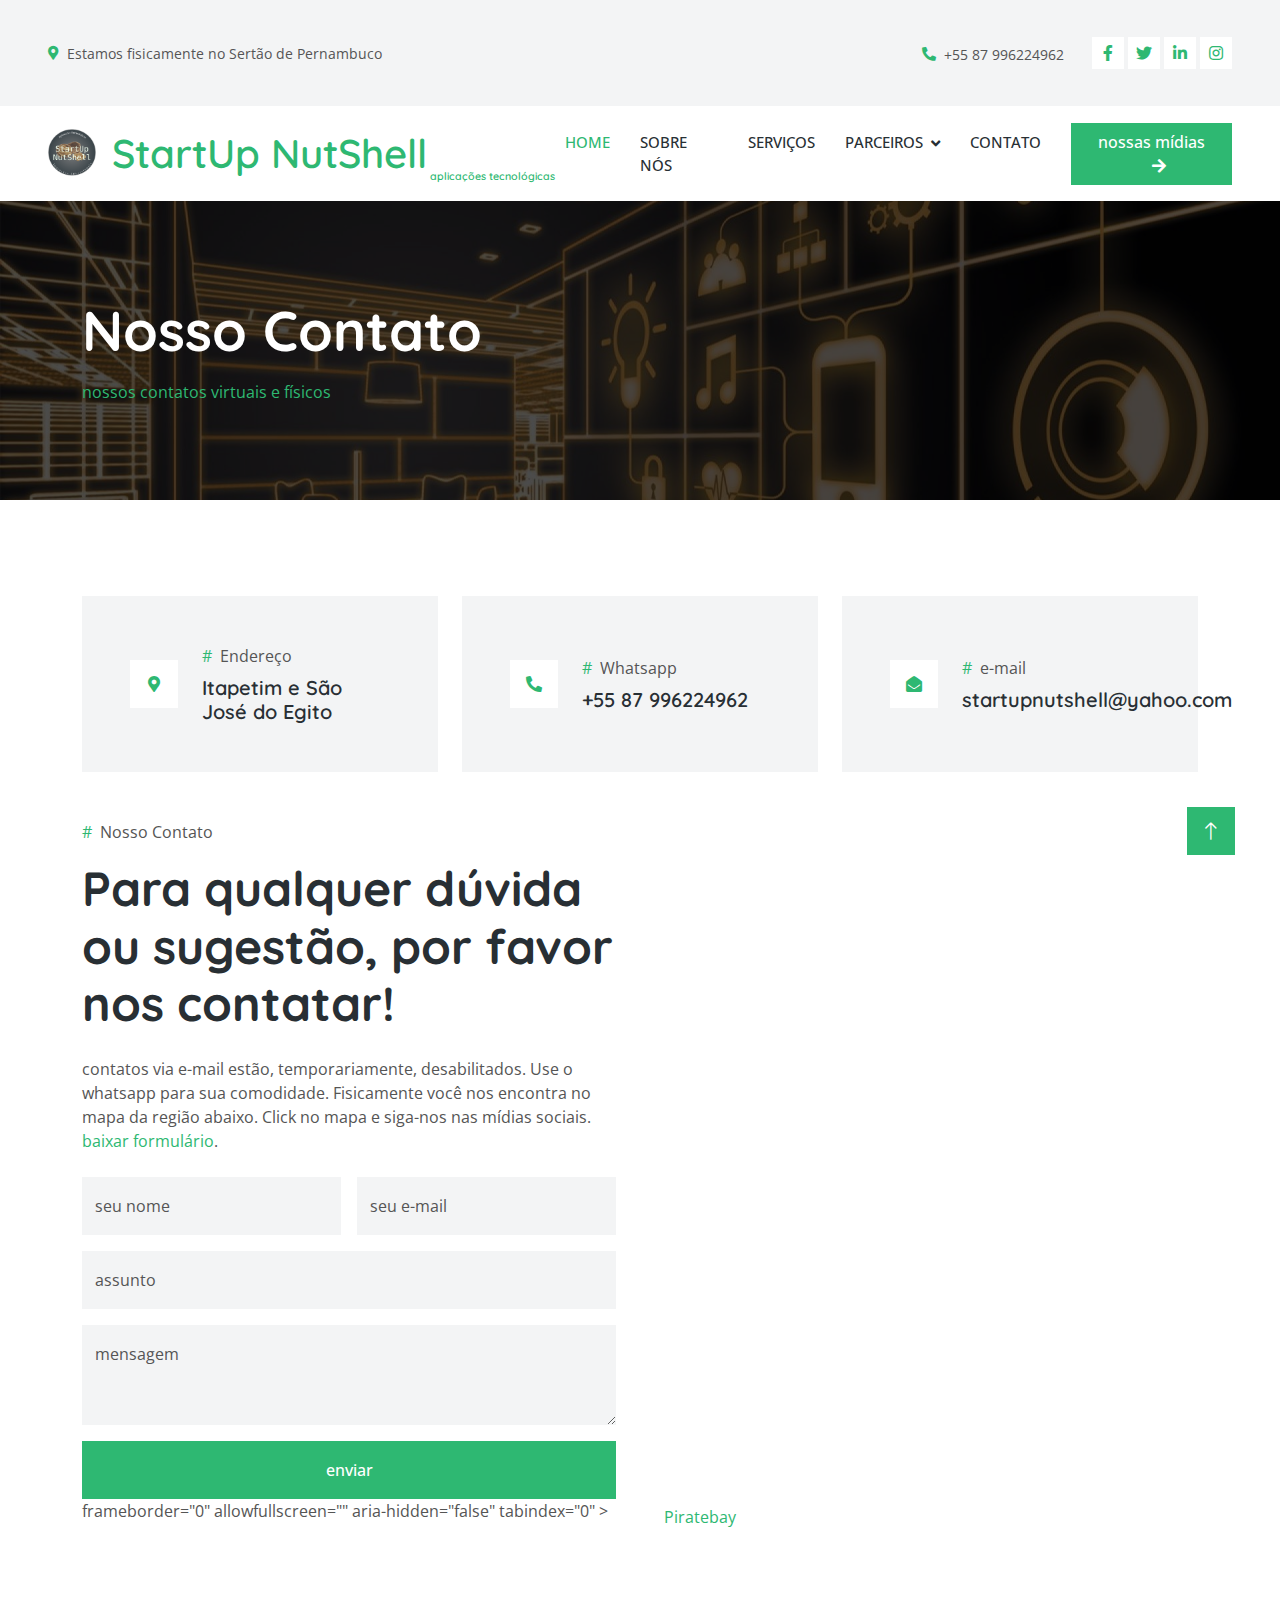
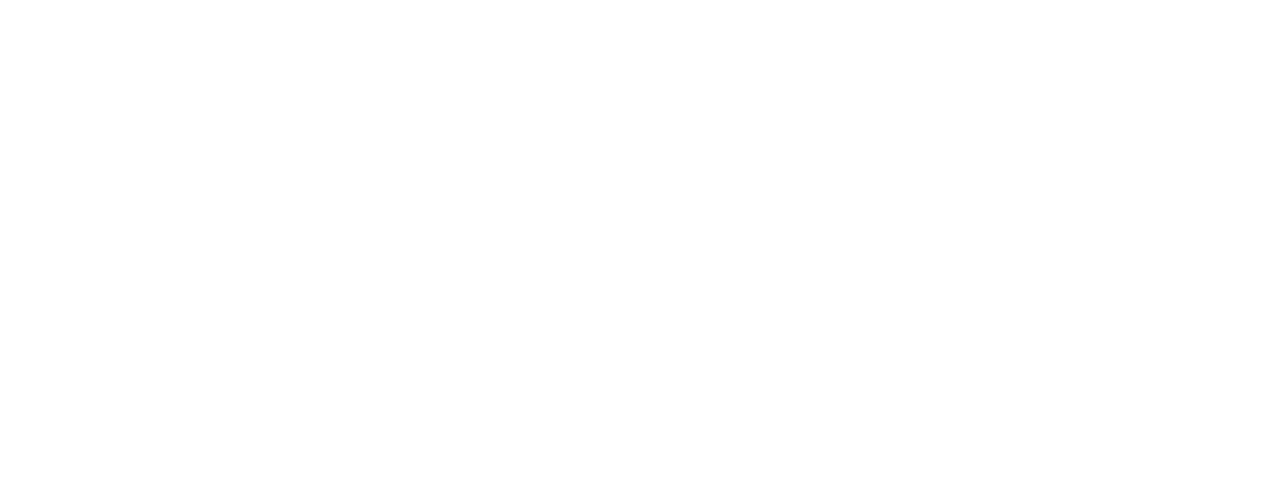
<file: contact.html>
<!DOCTYPE html>
<html lang="en">
  <head>
    <meta charset="utf-8" />
    <title>StartUp NutShell</title>
    <meta content="width=device-width, initial-scale=1.0" name="viewport" />
    <meta content="" name="keywords" />
    <meta content="" name="description" />

    <!-- Favicon -->
    <link href="img/favicon.ico" rel="icon" />

    <!-- Google Web Fonts -->
    <link rel="preconnect" href="https://fonts.googleapis.com" />
    <link rel="preconnect" href="https://fonts.gstatic.com" crossorigin />
    <link
      href="https://fonts.googleapis.com/css2?family=Open+Sans:wght@400;500&family=Quicksand:wght@600;700&display=swap"
      rel="stylesheet"
    />

    <!-- Icon Font Stylesheet -->
    <link
      href="https://cdnjs.cloudflare.com/ajax/libs/font-awesome/5.10.0/css/all.min.css"
      rel="stylesheet"
    />
    <link
      href="https://cdn.jsdelivr.net/npm/bootstrap-icons@1.4.1/font/bootstrap-icons.css"
      rel="stylesheet"
    />

    <!-- Libraries Stylesheet -->
    <link href="lib/animate/animate.min.css" rel="stylesheet" />
    <link href="lib/lightbox/css/lightbox.min.css" rel="stylesheet" />
    <link href="lib/owlcarousel/assets/owl.carousel.min.css" rel="stylesheet" />

    <!-- Customized Bootstrap Stylesheet -->
    <link href="css/bootstrap.min.css" rel="stylesheet" />

    <!-- Template Stylesheet -->
    <link href="css/style.css" rel="stylesheet" />
  </head>
   <style>
      blink {
        color: #1c87c9;
        font-size: 20px;
        font-weight: bold;
        font-family: sans-serif;
      }
    </style>
<style>
sub {
  vertical-align: sub;
  font-size: 8pt;
}
</style>

  <body>
    <!-- Spinner Start -->
    <div
      id="spinner"
      class="show bg-white position-fixed translate-middle w-100 vh-100 top-50 start-50 d-flex align-items-center justify-content-center"
    >
      <div
        class="spinner-border text-primary"
        style="width: 3rem; height: 3rem"
        role="status"
      >
        <span class="sr-only">Loading...</span>
      </div>
    </div>
    <!-- Spinner End -->

    <!-- Topbar Start -->
    <div class="container-fluid bg-light p-0 wow fadeIn" data-wow-delay="0.1s">
      <div class="row gx-0 d-none d-lg-flex">
        <div class="col-lg-7 px-5 text-start">
          <div class="h-100 d-inline-flex align-items-center py-3 me-4">
            <small class="fa fa-map-marker-alt text-primary me-2"></small>
            <small>Estamos fisicamente no Sertão de Pernambuco
</small>
          </div>
          <div class="h-100 d-inline-flex align-items-center py-3">
            <small class="far fa-clock text-primary me-2"></small>
            <small>de segunda a sexta das 8h00min às 18h00min</small>
          </div>
        </div>
        <div class="col-lg-5 px-5 text-end">
          <div class="h-100 d-inline-flex align-items-center py-3 me-4">
            <small class="fa fa-phone-alt text-primary me-2"></small>
            <small>+55 87 996224962</small>
          </div>
          <div class="h-100 d-inline-flex align-items-center">
            <a class="btn btn-sm-square bg-white text-primary me-1" href=""
              ><i class="fab fa-facebook-f"></i
            ></a>
            <a class="btn btn-sm-square bg-white text-primary me-1" href=""
              ><i class="fab fa-twitter"></i
            ></a>
            <a class="btn btn-sm-square bg-white text-primary me-1" href=""
              ><i class="fab fa-linkedin-in"></i
            ></a>
            <a class="btn btn-sm-square bg-white text-primary me-0" href=""
              ><i class="fab fa-instagram"></i
            ></a>
          </div>
        </div>
      </div>
    </div>
    <!-- Topbar End -->

    <!-- Navbar Start -->
    <nav
      class="navbar navbar-expand-lg bg-white navbar-light sticky-top py-lg-0 px-4 px-lg-5 wow fadeIn"
      data-wow-delay="0.1s"
    >
      <a href="index.html" class="navbar-brand p-0">
        <img class="img-fluid me-3" src="img/icon/icon-10.png" alt="Icon" />
        <h1 class="m-0 text-primary">StartUp NutShell<sub> aplicações tecnológicas</sub></h1>   
      </a>
      <button
        type="button"
        class="navbar-toggler"
        data-bs-toggle="collapse"
        data-bs-target="#navbarCollapse"
      >
        <span class="navbar-toggler-icon"></span>
      </button>
      <div class="collapse navbar-collapse py-4 py-lg-0" id="navbarCollapse">
        <div class="navbar-nav ms-auto">
          <a href="index.html" class="nav-item nav-link active">Home</a>
          <a href="about.html" class="nav-item nav-link">Sobre Nós </a>
          <a href="service.html" class="nav-item nav-link">Serviços</a>
          <div class="nav-item dropdown">
            <a
              href="#"
              class="nav-link dropdown-toggle"
              data-bs-toggle="dropdown"
              >Parceiros</a
            >
            <div class="dropdown-menu rounded-0 rounded-bottom m-0">
              <a href="animal.html" class="dropdown-item">Automação Residencial</a>
              <a href="membership.html" class="dropdown-item">Arquitetura</a>
              <a href="visiting.html" class="dropdown-item">Iluminação</a>
              <a href="testimonial.html" class="dropdown-item">Marcenaria</a>
              <a href="404.html" class="dropdown-item">404 Page</a>
            </div>
          </div>
          <a href="contact.html" class="nav-item nav-link">Contato</a>
        </div>
        <a href="" class="btn btn-primary"
          >nossas mídias<i class="fa fa-arrow-right ms-3"></i
        ></a>
      </div>
    </nav>
    <!-- Navbar End -->

    <!-- Page Header Start -->
    <div
      class="container-fluid header-bg py-5 mb-5 wow fadeIn"
      data-wow-delay="0.1s"
    >
      <div class="container py-5">
        <h1 class="display-4 text-white mb-3 animated slideInDown">
          Nosso Contato
        </h1>
        <nav aria-label="breadcrumb animated slideInDown">
          <ol class="breadcrumb mb-0">
            </li>
            <li class="breadcrumb-item text-primary active" aria-current="page">
              nossos contatos virtuais e físicos
            </li>
          </ol>
        </nav>
      </div>
    </div>
    <!-- Page Header End -->

    <!-- Contact Start -->
    <div class="container-xxl py-5">
      <div class="container">
        <div class="row g-4 mb-5">
          <div class="col-lg-4 wow fadeInUp" data-wow-delay="0.1s">
            <div class="h-100 bg-light d-flex align-items-center p-5">
              <div class="btn-lg-square bg-white flex-shrink-0">
                <i class="fa fa-map-marker-alt text-primary"></i>
              </div>
              <div class="ms-4">
                <p class="mb-2">
                  <span class="text-primary me-2">#</span>Endereço
                </p>
                <h5 class="mb-0">Itapetim e São José do Egito</h5>
              </div>
            </div>
          </div>
          <div class="col-lg-4 wow fadeInUp" data-wow-delay="0.3s">
            <div class="h-100 bg-light d-flex align-items-center p-5">
              <div class="btn-lg-square bg-white flex-shrink-0">
                <i class="fa fa-phone-alt text-primary"></i>
              </div>
              <div class="ms-4">
                <p class="mb-2">
                  <span class="text-primary me-2">#</span>Whatsapp
                </p>
                <h5 class="mb-0">+55 87 996224962</h5>
              </div>
            </div>
          </div>
          <div class="col-lg-4 wow fadeInUp" data-wow-delay="0.5s">
            <div class="h-100 bg-light d-flex align-items-center p-5">
              <div class="btn-lg-square bg-white flex-shrink-0">
                <i class="fa fa-envelope-open text-primary"></i>
              </div>
              <div class="ms-4">
                <p class="mb-2">
                  <span class="text-primary me-2">#</span>e-mail
                </p>
                <h5 class="mb-0">startupnutshell@yahoo.com</h5>
              </div>
            </div>
          </div>
        </div>
        <div class="row g-5">
          <div class="col-lg-6 wow fadeInUp" data-wow-delay="0.1s">
            <p><span class="text-primary me-2">#</span>Nosso Contato</p>
            <h1 class="display-5 mb-4">Para qualquer dúvida ou sugestão, por favor nos contatar!</h1>
            <p class="mb-4">
             contatos via e-mail estão, temporariamente, desabilitados. Use o whatsapp para sua comodidade. 
                         Fisicamente você nos encontra no mapa da região abaixo. Click no mapa e siga-nos nas mídias sociais.
              <a href="https://htmlcodex.com/contact-form">baixar formulário</a>.
            </p>
            <form>
              <div class="row g-3">
                <div class="col-md-6">
                  <div class="form-floating">
                    <input
                      type="text"
                      class="form-control bg-light border-0"
                      id="name"
                      placeholder="Your Name"
                    />
                    <label for="name">seu nome</label>
                  </div>
                </div>
                <div class="col-md-6">
                  <div class="form-floating">
                    <input
                      type="email"
                      class="form-control bg-light border-0"
                      id="email"
                      placeholder="seu e-mail"
                    />
                    <label for="email">seu e-mail</label>
                  </div>
                </div>
                <div class="col-12">
                  <div class="form-floating">
                    <input
                      type="text"
                      class="form-control bg-light border-0"
                      id="subject"
                      placeholder="assunto"
                    />
                    <label for="subject">assunto</label>
                  </div>
                </div>
                <div class="col-12">
                  <div class="form-floating">
                    <textarea
                      class="form-control bg-light border-0"
                      placeholder="Leave a message here"
                      id="message"
                      style="height: 100px"
                    ></textarea>
                    <label for="message">mensagem</label>
                  </div>
                </div>
                <div class="col-12">
                  <button class="btn btn-primary w-100 py-3" type="submit">
                   enviar
                  </button>
                </div>
              </div>
            </form>
          </div>
          <div class="col-lg-6 wow fadeInUp" data-wow-delay="0.5s">
            <div class="h-100" style="min-height: 400px">
              <iframe
                class="rounded w-100 h-100"
                src="<center>
        <h1 style="color:lawngreen;">
            Geeks For Geeks
        </h1>
          
        <div>
            <!-- Google Map Copied Code -->
            <div class="mapouter"><div class="gmap_canvas"><iframe class="gmap_iframe" frameborder="0" scrolling="no" marginheight="0" marginwidth="0" src="https://maps.google.com/maps?width=600&amp;height=400&amp;hl=en&amp;q=University of Oxford&amp;t=&amp;z=14&amp;ie=UTF8&amp;iwloc=B&amp;output=embed"></iframe><a href="https://piratebay-proxys.com/">Piratebay</a></div><style>.mapouter{position:relative;text-align:right;width:600px;height:400px;}.gmap_canvas {overflow:hidden;background:none!important;width:600px;height:400px;}.gmap_iframe {width:600px!important;height:400px!important;}</style></div>
        </div>
    </center>                frameborder="0"
                allowfullscreen=""
                aria-hidden="false"
                tabindex="0"
              ></iframe>
            </div>
          </div>
        </div>
      </div>
    </div>
    <!-- Contact End -->

     <!-- Footer Start -->
    <div
      class="container-fluid footer bg-dark text-light footer mt-5 pt-5 wow fadeIn"
      data-wow-delay="0.1s"
    >
      <div class="container py-5">
        <div class="row g-5">
          <div class="col-lg-3 col-md-6">
            <h5 class="text-light mb-4">Andereço</h5>
            <p class="mb-2">
              <i class="fa fa-map-marker-alt me-3"></i> Recife, Itapetim e São José do Egito
            </p>
            <p class="mb-2">
              <i class="fa fa-phone-alt me-3"></i>+55 81 99792 9940
            </p>
            <p class="mb-2">
              <i class="fa fa-envelope me-3"></i>startup.nutshell@yahoo.com.br
            </p>
            <div class="d-flex pt-2">
              <a class="btn btn-outline-light btn-social" href=""
                ><i class="fab fa-twitter"></i
              ></a>
              <a class="btn btn-outline-light btn-social" href=""
                ><i class="fab fa-facebook-f"></i
              ></a>
              <a class="btn btn-outline-light btn-social" href=""
                ><i class="fab fa-youtube"></i
              ></a>
              <a class="btn btn-outline-light btn-social" href=""
                ><i class="fab fa-linkedin-in"></i
              ></a>
            </div>
          </div>
          <div class="col-lg-3 col-md-6">
            <h5 class="text-light mb-4">Parcerias:</h5>
            <a class="btn btn-link" href="">StartUp NutShell</a>
            <a class="btn btn-link" href="">Arquitetura Mais</a>
            <a class="btn btn-link" href="">Innove Iluminações</a>
            <a class="btn btn-link" href="">Marcenaria</a>
            <a class="btn btn-link" href="">Suporte técnico</a>
          </div>
          <div class="col-lg-3 col-md-6">
            <h5 class="text-light mb-4">Links:</h5>
            <a class="btn btn-link" href="">Sobre Nós</a>
            <a class="btn btn-link" href="">Contatos</a>
            <a class="btn btn-link" href="">Parceiros</a>
            <a class="btn btn-link" href="">Serviços</a>
            <a class="btn btn-link" href="">Localização</a>
          </div>
          <div class="col-lg-3 col-md-6">
            <h5 class="text-light mb-4">Lives</h5>
            <p>Acompanhe as novidades dos nossos produtos e serviços pelas nossas mídias sociais e diariamente.</p>
            <div class="position-relative mx-auto" style="max-width: 400px">
            </div>
          </div>
        </div>
      </div>
      <div class="container">
        <div class="copyright">
          <div class="row">
            <div class="col-md-6 text-center text-md-start mb-3 mb-md-0">
              &copy; <a class="border-bottom" href="#">#startup.nutshell</a>
            </div>
            <div class="col-md-6 text-center text-md-end">
              <!--/*** This template is free as long as you keep the footer author’s credit link/attribution link/backlink. If you'd like to use the template without the footer author’s credit link/attribution link/backlink, you can purchase the Credit Removal License from "https://htmlcodex.com/credit-removal". Thank you for your support. ***/-->
              Designed By
              <a class="border-bottom" href="https://htmlcodex.com"
                >HTML Codex</a
              >
              <br />Distributed By:
              <a href="https://themewagon.com" target="_blank">ThemeWagon</a>
            </div>
          </div>
        </div>
      </div>
    </div>
    <!-- Footer End -->

    <!-- Back to Top -->
    <a href="#" class="btn btn-lg btn-primary btn-lg-square back-to-top"
      ><i class="bi bi-arrow-up"></i
    ></a>

    <!-- JavaScript Libraries -->
    <script src="https://code.jquery.com/jquery-3.4.1.min.js"></script>
    <script src="https://cdn.jsdelivr.net/npm/bootstrap@5.0.0/dist/js/bootstrap.bundle.min.js"></script>
    <script src="lib/wow/wow.min.js"></script>
    <script src="lib/easing/easing.min.js"></script>
    <script src="lib/waypoints/waypoints.min.js"></script>
    <script src="lib/counterup/counterup.min.js"></script>
    <script src="lib/owlcarousel/owl.carousel.min.js"></script>
    <script src="lib/lightbox/js/lightbox.min.js"></script>

    <!-- Template Javascript -->
    <script src="js/main.js"></script>
  </body>
</html>
</file>
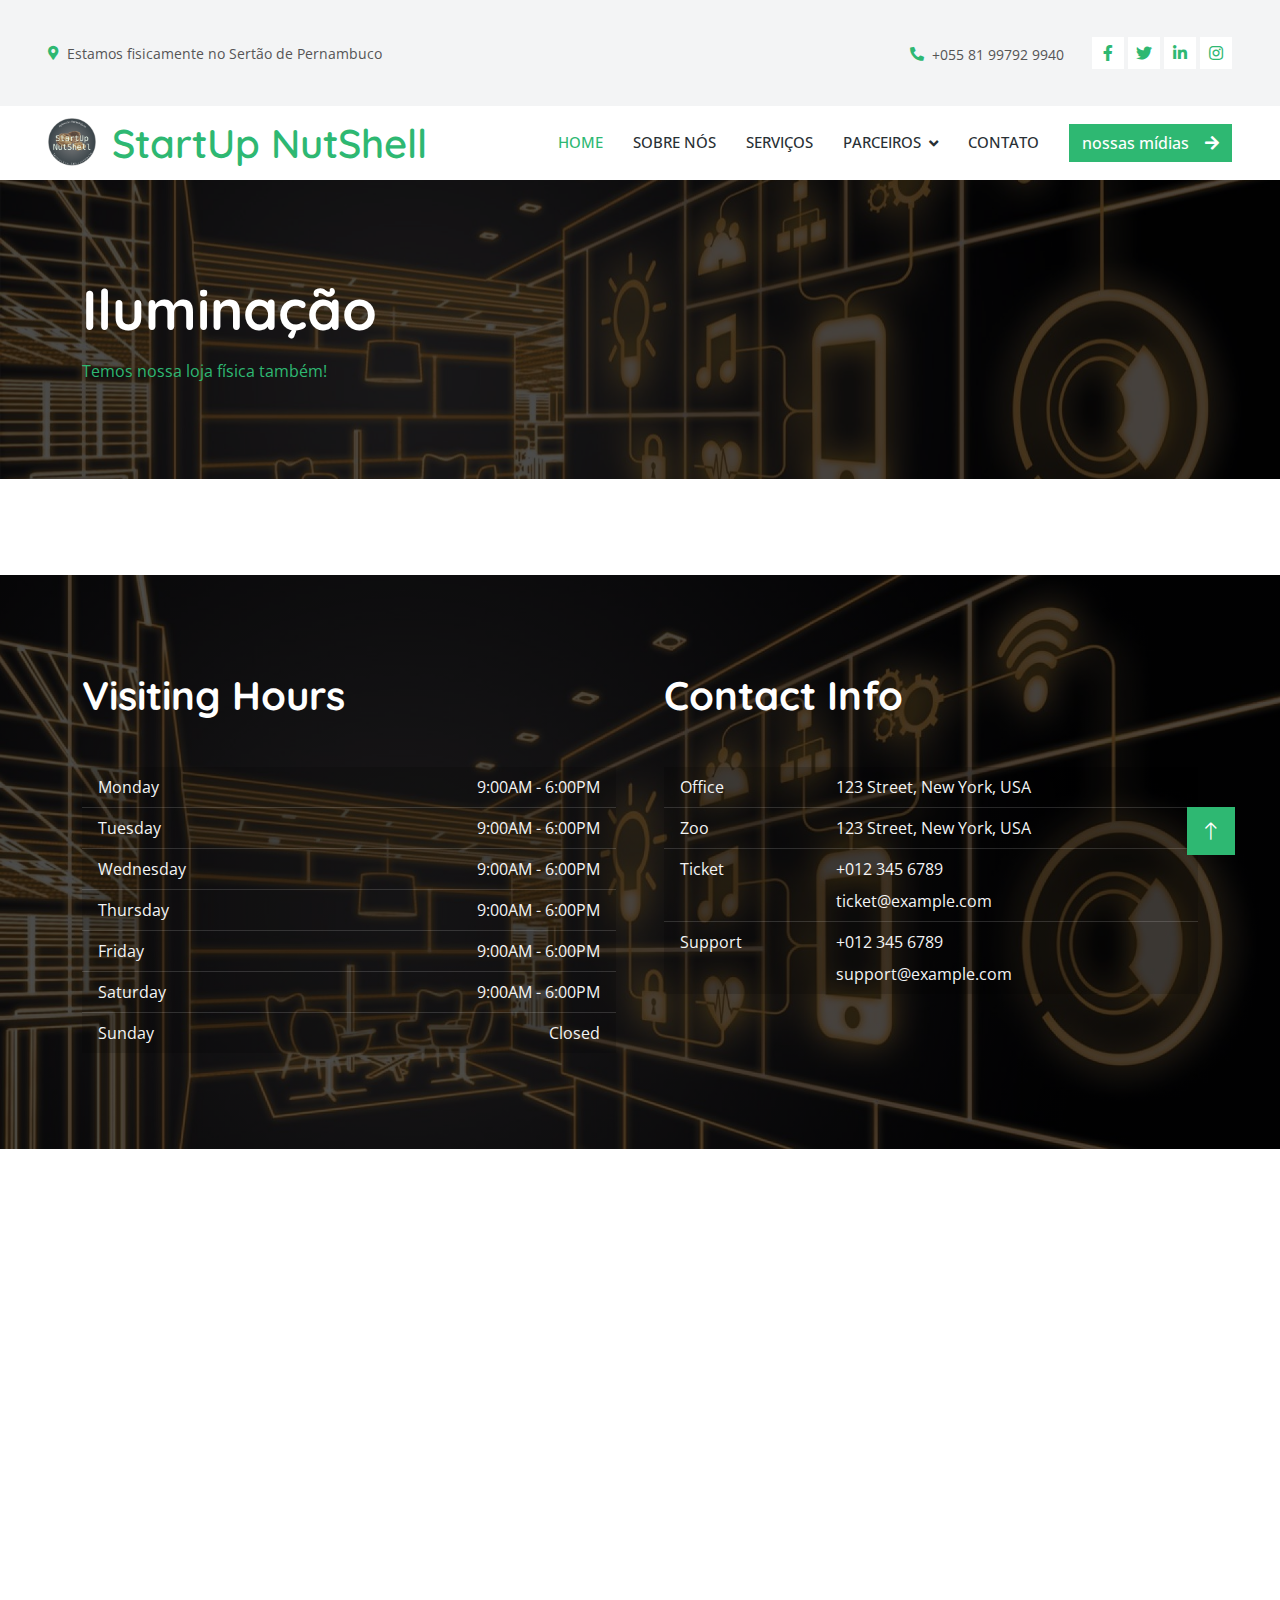
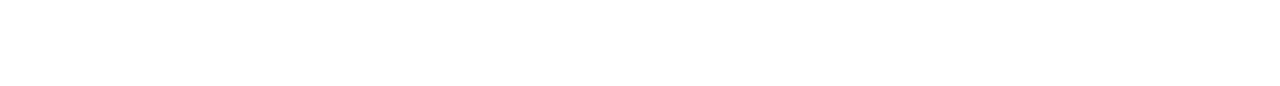
<file: visiting.html>
<!DOCTYPE html>
<html lang="en">
  <head>
    <meta charset="utf-8" />
    <title>StartUp NutShell</title>
    <meta content="width=device-width, initial-scale=1.0" name="viewport" />
    <meta content="" name="keywords" />
    <meta content="" name="description" />

    <!-- Favicon -->
    <link href="img/favicon.ico" rel="icon" />

    <!-- Google Web Fonts -->
    <link rel="preconnect" href="https://fonts.googleapis.com" />
    <link rel="preconnect" href="https://fonts.gstatic.com" crossorigin />
    <link
      href="https://fonts.googleapis.com/css2?family=Open+Sans:wght@400;500&family=Quicksand:wght@600;700&display=swap"
      rel="stylesheet"
    />

    <!-- Icon Font Stylesheet -->
    <link
      href="https://cdnjs.cloudflare.com/ajax/libs/font-awesome/5.10.0/css/all.min.css"
      rel="stylesheet"
    />
    <link
      href="https://cdn.jsdelivr.net/npm/bootstrap-icons@1.4.1/font/bootstrap-icons.css"
      rel="stylesheet"
    />

    <!-- Libraries Stylesheet -->
    <link href="lib/animate/animate.min.css" rel="stylesheet" />
    <link href="lib/lightbox/css/lightbox.min.css" rel="stylesheet" />
    <link href="lib/owlcarousel/assets/owl.carousel.min.css" rel="stylesheet" />

    <!-- Customized Bootstrap Stylesheet -->
    <link href="css/bootstrap.min.css" rel="stylesheet" />

    <!-- Template Stylesheet -->
    <link href="css/style.css" rel="stylesheet" />
  </head>

  <body>
    <!-- Spinner Start -->
    <div
      id="spinner"
      class="show bg-white position-fixed translate-middle w-100 vh-100 top-50 start-50 d-flex align-items-center justify-content-center"
    >
      <div
        class="spinner-border text-primary"
        style="width: 3rem; height: 3rem"
        role="status"
      >
        <span class="sr-only">Loading...</span>
      </div>
    </div>
    <!-- Spinner End -->

    <!-- Topbar Start -->
    <div class="container-fluid bg-light p-0 wow fadeIn" data-wow-delay="0.1s">
      <div class="row gx-0 d-none d-lg-flex">
        <div class="col-lg-7 px-5 text-start">
          <div class="h-100 d-inline-flex align-items-center py-3 me-4">
            <small class="fa fa-map-marker-alt text-primary me-2"></small>
            <small>Estamos fisicamente no Sertão de Pernambuco</small>
          </div>
          <div class="h-100 d-inline-flex align-items-center py-3">
            <small class="far fa-clock text-primary me-2"></small>
            <small>de segunda à sexta das 8h00min às 18h00min</small>
          </div>
        </div>
        <div class="col-lg-5 px-5 text-end">
          <div class="h-100 d-inline-flex align-items-center py-3 me-4">
            <small class="fa fa-phone-alt text-primary me-2"></small>
            <small>+055 81 99792 9940</small>
          </div>
          <div class="h-100 d-inline-flex align-items-center">
            <a class="btn btn-sm-square bg-white text-primary me-1" href=""
              ><i class="fab fa-facebook-f"></i
            ></a>
            <a class="btn btn-sm-square bg-white text-primary me-1" href=""
              ><i class="fab fa-twitter"></i
            ></a>
            <a class="btn btn-sm-square bg-white text-primary me-1" href=""
              ><i class="fab fa-linkedin-in"></i
            ></a>
            <a class="btn btn-sm-square bg-white text-primary me-0" href=""
              ><i class="fab fa-instagram"></i
            ></a>
          </div>
        </div>
      </div>
    </div>
    <!-- Topbar End -->

    <!-- Navbar Start -->
    <nav
      class="navbar navbar-expand-lg bg-white navbar-light sticky-top py-lg-0 px-4 px-lg-5 wow fadeIn"
      data-wow-delay="0.1s"
    >
      <a href="index.html" class="navbar-brand p-0">
        <img class="img-fluid me-3" src="img/icon/icon-10.png" alt="Icon" />
        <h1 class="m-0 text-primary">StartUp NutShell</h1>
      </a>
      <button
        type="button"
        class="navbar-toggler"
        data-bs-toggle="collapse"
        data-bs-target="#navbarCollapse"
      >
        <span class="navbar-toggler-icon"></span>
      </button>
      <div class="collapse navbar-collapse py-4 py-lg-0" id="navbarCollapse">
        <div class="navbar-nav ms-auto">
          <a href="index.html" class="nav-item nav-link active">Home</a>
          <a href="about.html" class="nav-item nav-link">Sobre Nós </a>
          <a href="service.html" class="nav-item nav-link">Serviços</a>
          <div class="nav-item dropdown">
            <a
              href="#"
              class="nav-link dropdown-toggle"
              data-bs-toggle="dropdown"
              >Parceiros</a
            >
            <div class="dropdown-menu rounded-0 rounded-bottom m-0">
              <a href="animal.html" class="dropdown-item">Automação Residencial</a>
              <a href="membership.html" class="dropdown-item">Arquitetura</a>
              <a href="visiting.html" class="dropdown-item">Iluminação</a>
              <a href="testimonial.html" class="dropdown-item">Marcenaria</a>
              <a href="404.html" class="dropdown-item">404 Page</a>
            </div>
          </div>
          <a href="contact.html" class="nav-item nav-link">Contato</a>
        </div>
        <a href="" class="btn btn-primary"
          >nossas mídias<i class="fa fa-arrow-right ms-3"></i
        ></a>
      </div>
    </nav>
    <!-- Navbar End -->

    <!-- Page Header Start -->
    <div
      class="container-fluid header-bg py-5 mb-5 wow fadeIn"
      data-wow-delay="0.1s"
    >
      <div class="container py-5">
        <h1 class="display-4 text-white mb-3 animated slideInDown">
         Iluminação
        </h1>
        <nav aria-label="breadcrumb animated slideInDown">
          <ol class="breadcrumb mb-0">
            <li class="breadcrumb-item text-primary active" aria-current="page">
             Temos nossa loja física também!
            </li>
          </ol>
        </nav>
      </div>
    </div>
    <!-- Page Header End -->

    <!-- Visiting Hours Start -->
    <div
      class="container-xxl bg-primary visiting-hours py-5 wow fadeInUp"
      data-wow-delay="0.1s"
      style="margin: 6rem 0"
    >
      <div class="container py-5">
        <div class="row g-5">
          <div class="col-md-6 wow fadeIn" data-wow-delay="0.3s">
            <h1 class="display-6 text-white mb-5">Visiting Hours</h1>
            <ul class="list-group list-group-flush">
              <li class="list-group-item">
                <span>Monday</span>
                <span>9:00AM - 6:00PM</span>
              </li>
              <li class="list-group-item">
                <span>Tuesday</span>
                <span>9:00AM - 6:00PM</span>
              </li>
              <li class="list-group-item">
                <span>Wednesday</span>
                <span>9:00AM - 6:00PM</span>
              </li>
              <li class="list-group-item">
                <span>Thursday</span>
                <span>9:00AM - 6:00PM</span>
              </li>
              <li class="list-group-item">
                <span>Friday</span>
                <span>9:00AM - 6:00PM</span>
              </li>
              <li class="list-group-item">
                <span>Saturday</span>
                <span>9:00AM - 6:00PM</span>
              </li>
              <li class="list-group-item">
                <span>Sunday</span>
                <span>Closed</span>
              </li>
            </ul>
          </div>
          <div class="col-md-6 text-light wow fadeIn" data-wow-delay="0.5s">
            <h1 class="display-6 text-white mb-5">Contact Info</h1>
            <table class="table">
              <tbody>
                <tr>
                  <td>Office</td>
                  <td>123 Street, New York, USA</td>
                </tr>
                <tr>
                  <td>Zoo</td>
                  <td>123 Street, New York, USA</td>
                </tr>
                <tr>
                  <td>Ticket</td>
                  <td>
                    <p class="mb-2">+012 345 6789</p>
                    <p class="mb-0">ticket@example.com</p>
                  </td>
                </tr>
                <tr>
                  <td>Support</td>
                  <td>
                    <p class="mb-2">+012 345 6789</p>
                    <p class="mb-0">support@example.com</p>
                  </td>
                </tr>
              </tbody>
            </table>
          </div>
        </div>
      </div>
    </div>
    <!-- Visiting Hours End -->

    <!-- Footer Start -->
    <div
      class="container-fluid footer bg-dark text-light footer mt-5 pt-5 wow fadeIn"
      data-wow-delay="0.1s"
    >
      <div class="container py-5">
        <div class="row g-5">
          <div class="col-lg-3 col-md-6">
            <h5 class="text-light mb-4">Address</h5>
            <p class="mb-2">
              <i class="fa fa-map-marker-alt me-3"></i>123 Street, New York, USA
            </p>
            <p class="mb-2">
              <i class="fa fa-phone-alt me-3"></i>+012 345 67890
            </p>
            <p class="mb-2">
              <i class="fa fa-envelope me-3"></i>info@example.com
            </p>
            <div class="d-flex pt-2">
              <a class="btn btn-outline-light btn-social" href=""
                ><i class="fab fa-twitter"></i
              ></a>
              <a class="btn btn-outline-light btn-social" href=""
                ><i class="fab fa-facebook-f"></i
              ></a>
              <a class="btn btn-outline-light btn-social" href=""
                ><i class="fab fa-youtube"></i
              ></a>
              <a class="btn btn-outline-light btn-social" href=""
                ><i class="fab fa-linkedin-in"></i
              ></a>
            </div>
          </div>
          <div class="col-lg-3 col-md-6">
            <h5 class="text-light mb-4">Quick Links</h5>
            <a class="btn btn-link" href="">About Us</a>
            <a class="btn btn-link" href="">Contact Us</a>
            <a class="btn btn-link" href="">Our Services</a>
            <a class="btn btn-link" href="">Terms & Condition</a>
            <a class="btn btn-link" href="">Support</a>
          </div>
          <div class="col-lg-3 col-md-6">
            <h5 class="text-light mb-4">Popular Links</h5>
            <a class="btn btn-link" href="">About Us</a>
            <a class="btn btn-link" href="">Contact Us</a>
            <a class="btn btn-link" href="">Our Services</a>
            <a class="btn btn-link" href="">Terms & Condition</a>
            <a class="btn btn-link" href="">Support</a>
          </div>
          <div class="col-lg-3 col-md-6">
            <h5 class="text-light mb-4">Newsletter</h5>
            <p>Dolor amet sit justo amet elitr clita ipsum elitr est.</p>
            <div class="position-relative mx-auto" style="max-width: 400px">
              <input
                class="form-control border-0 w-100 py-3 ps-4 pe-5"
                type="text"
                placeholder="Your email"
              />
              <button
                type="button"
                class="btn btn-primary py-2 position-absolute top-0 end-0 mt-2 me-2"
              >
                SignUp
              </button>
            </div>
          </div>
        </div>
      </div>
      <div class="container">
        <div class="copyright">
          <div class="row">
            <div class="col-md-6 text-center text-md-start mb-3 mb-md-0">
              &copy; <a class="border-bottom" href="#">Your Site Name</a>, All
              Right Reserved.
            </div>
            <div class="col-md-6 text-center text-md-end">
              <!--/*** This template is free as long as you keep the footer author’s credit link/attribution link/backlink. If you'd like to use the template without the footer author’s credit link/attribution link/backlink, you can purchase the Credit Removal License from "https://htmlcodex.com/credit-removal". Thank you for your support. ***/-->
              Designed By
              <a class="border-bottom" href="https://htmlcodex.com"
                >HTML Codex</a
              >
              <br />Distributed By:
              <a href="https://themewagon.com" target="_blank">ThemeWagon</a>
            </div>
          </div>
        </div>
      </div>
    </div>
    <!-- Footer End -->

    <!-- Back to Top -->
    <a href="#" class="btn btn-lg btn-primary btn-lg-square back-to-top"
      ><i class="bi bi-arrow-up"></i
    ></a>

    <!-- JavaScript Libraries -->
    <script src="https://code.jquery.com/jquery-3.4.1.min.js"></script>
    <script src="https://cdn.jsdelivr.net/npm/bootstrap@5.0.0/dist/js/bootstrap.bundle.min.js"></script>
    <script src="lib/wow/wow.min.js"></script>
    <script src="lib/easing/easing.min.js"></script>
    <script src="lib/waypoints/waypoints.min.js"></script>
    <script src="lib/counterup/counterup.min.js"></script>
    <script src="lib/owlcarousel/owl.carousel.min.js"></script>
    <script src="lib/lightbox/js/lightbox.min.js"></script>

    <!-- Template Javascript -->
    <script src="js/main.js"></script>
  </body>
</html>
</file>
<file: css/style.css>
/********** Template CSS **********/
:root {
    --primary: #2EB872;
    --light: #F3F4F5;
    --dark: #282F34;
}

.back-to-top {
    position: fixed;
    display: none;
    right: 45px;
    bottom: 45px;
    z-index: 99;
}


/*** Spinner ***/
#spinner {
    opacity: 0;
    visibility: hidden;
    transition: opacity .5s ease-out, visibility 0s linear .5s;
    z-index: 99999;
}

#spinner.show {
    transition: opacity .5s ease-out, visibility 0s linear 0s;
    visibility: visible;
    opacity: 1;
}


/*** Button ***/
.btn {
    font-weight: 500;
    transition: .5s;
}

.btn.btn-primary,
.btn.btn-secondary {
    color: #FFFFFF;
}

.btn-square {
    width: 38px;
    height: 38px;
}

.btn-sm-square {
    width: 32px;
    height: 32px;
}

.btn-lg-square {
    width: 48px;
    height: 48px;
}

.btn-square,
.btn-sm-square,
.btn-lg-square {
    padding: 0;
    display: flex;
    align-items: center;
    justify-content: center;
    font-weight: normal;
}


/*** Navbar ***/
.navbar.sticky-top {
    top: -100px;
    transition: .5s;
}

.navbar .navbar-brand {
    display: flex;
    align-items: center;
}

.navbar .navbar-brand img {
    max-height: 50px;
}

.navbar .dropdown-toggle::after {
    border: none;
    content: "\f107";
    font-family: "Font Awesome 5 Free";
    font-weight: 900;
    vertical-align: middle;
    margin-left: 8px;
}

.navbar .navbar-nav .nav-link {
    margin-right: 30px;
    padding: 25px 0;
    color: #FFFFFF;
    font-size: 15px;
    font-weight: 500;
    text-transform: uppercase;
    outline: none;
}

.navbar .navbar-nav .nav-link:hover,
.navbar .navbar-nav .nav-link.active {
    color: var(--primary);
}

@media (max-width: 991.98px) {
    .navbar .navbar-nav .nav-link  {
        margin-right: 0;
        padding: 10px 0;
    }

    .navbar .navbar-nav {
        border-top: 1px solid #EEEEEE;
    }
}

.navbar .navbar-nav .nav-link {
    color: var(--dark);
    font-weight: 500;
}

@media (min-width: 992px) {
    .navbar .nav-item .dropdown-menu {
        display: block;
        border: none;
        margin-top: 0;
        top: 150%;
        opacity: 0;
        visibility: hidden;
        transition: .5s;
    }

    .navbar .nav-item:hover .dropdown-menu {
        top: 100%;
        visibility: visible;
        transition: .5s;
        opacity: 1;
    }
}


/*** Header ***/
.header-bg {
    background: linear-gradient(rgba(0, 0, 0, .7), rgba(0, 0, 0, .7)), url(../img/bg-1.jpg) center center no-repeat;
    background-size: cover;
}

.btn-play {
    position: relative;
    display: block;
    box-sizing: content-box;
    width: 16px;
    height: 26px;
    border-radius: 100%;
    border: none;
    outline: none !important;
    padding: 18px 20px 20px 28px;
    background: #FFFFFF;
}

.btn-play:before {
    content: "";
    position: absolute;
    z-index: 0;
    left: 50%;
    top: 50%;
    transform: translateX(-50%) translateY(-50%);
    display: block;
    width: 60px;
    height: 60px;
    background: #FFFFFF;
    border-radius: 100%;
    animation: pulse-border 1500ms ease-out infinite;
}

.btn-play:after {
    content: "";
    position: absolute;
    z-index: 1;
    left: 50%;
    top: 50%;
    transform: translateX(-50%) translateY(-50%);
    display: block;
    width: 60px;
    height: 60px;
    background: #FFFFFF;
    border-radius: 100%;
    transition: all 200ms;
}

.btn-play span {
    display: block;
    position: relative;
    z-index: 3;
    width: 0;
    height: 0;
    left: -1px;
    border-left: 16px solid var(--primary);
    border-top: 11px solid transparent;
    border-bottom: 11px solid transparent;
}

@keyframes pulse-border {
    0% {
        transform: translateX(-50%) translateY(-50%) translateZ(0) scale(1);
        opacity: 1;
    }

    100% {
        transform: translateX(-50%) translateY(-50%) translateZ(0) scale(2);
        opacity: 0;
    }
}

.modal-video .modal-dialog {
    position: relative;
    max-width: 800px;
    margin: 60px auto 0 auto;
}

.modal-video .modal-body {
    position: relative;
    padding: 0px;
}

.modal-video .close {
    position: absolute;
    width: 30px;
    height: 30px;
    right: 0px;
    top: -30px;
    z-index: 999;
    font-size: 30px;
    font-weight: normal;
    color: #FFFFFF;
    background: #000000;
    opacity: 1;
}

.header-carousel .owl-nav {
    position: absolute;
    width: 200px;
    height: 40px;
    bottom: 30px;
    left: 50%;
    transform: translateX(-50%);
    display: flex;
    justify-content: space-between;
}

.header-carousel .owl-nav .owl-prev,
.header-carousel .owl-nav .owl-next {
    width: 40px;
    height: 40px;
    display: flex;
    align-items: center;
    justify-content: center;
    color: #FFFFFF;
    background: transparent;
    border: 1px solid #FFFFFF;
    font-size: 22px;
    transition: .5s;
}

.header-carousel .owl-nav .owl-prev:hover,
.header-carousel .owl-nav .owl-next:hover {
    background: var(--primary);
    border-color: var(--primary);
}

.header-carousel .owl-dots {
    position: absolute;
    height: 45px;
    bottom: 30px;
    left: 50%;
    transform: translateX(-50%);
    display: flex;
    align-items: center;
    justify-content: center;
}

.header-carousel .owl-dot {
    position: relative;
    display: inline-block;
    margin: 0 5px;
    width: 15px;
    height: 15px;
    background: transparent;
    border: 1px solid #FFFFFF;
    transition: .5s;
}

.header-carousel .owl-dot::after {
    position: absolute;
    content: "";
    width: 5px;
    height: 5px;
    top: 4px;
    left: 4px;
    background: #FFFFFF;
    border-radius: 5px;
}

.header-carousel .owl-dot.active {
    background: var(--primary);
    border-color: var(--primary);
}

.breadcrumb-item + .breadcrumb-item::before {
    color: var(--light);
}


/*** Img Border ***/
.img-border {
    position: relative;
    height: 100%;
    min-height: 400px;
}

.img-border::before {
    position: absolute;
    content: "";
    top: 0;
    left: 0;
    right: 3rem;
    bottom: 3rem;
    border: 5px solid var(--primary);
}

.img-border img {
    position: absolute;
    top: 3rem;
    left: 3rem;
    width: calc(100% - 3rem);
    height: calc(100% - 3rem);
    object-fit: cover;
}


/*** Facts & Visiting Hours ***/
.facts {
    background: linear-gradient(rgba(0, 0, 0, .7), rgba(0, 0, 0, .7)), url(../img/bg-1.jpg) center center no-repeat;
    background-size: cover;
}

.visiting-hours {
    background: linear-gradient(rgba(0, 0, 0, .7), rgba(0, 0, 0, .7)), url(../img/bg-2.jpg) center center no-repeat;
    background-size: cover;
}

.visiting-hours .list-group-item {
    display: flex;
    justify-content: space-between;
    color: var(--light);
    background: rgba(0, 0, 0, .15);
    border-color: rgba(255, 255, 255, .15);
}

.visiting-hours .table {
    color: var(--light);
    background: rgba(0, 0, 0, .15);
}

.visiting-hours .table td {
    padding: .5rem 1rem;
    border-color: rgba(255, 255, 255, .15);
}

.visiting-hours .table tr:last-child td {
    border: none;
}


/*** Animal ***/
.animal-item {
    position: relative;
    display: block;
}

.animal-item .animal-text {
    position: absolute;
    width: 100%;
    height: 100%;
    top: 0;
    left: 0;
    background: rgba(0, 0, 0, .7);
    display: flex;
    flex-direction: column;
    justify-content: flex-end;
    padding-bottom: 100px !important;
    opacity: 0;
    transition: .5s;
}

.animal-item:hover .animal-text {
    opacity: 1;
    padding-bottom: 20px !important;
}


/*** Membership ***/
.membership-item {
    padding: 45px 30px;
    color: #FFFFFF;
    background: rgba(0, 0, 0, .7);
}

.membership-item img {
    position: absolute;
    top: 0;
    left: 0;
    width: 100%;
    height: 100%;
    object-fit: cover;
    z-index: -1;
}

.membership-item .display-1 {
    color: transparent;
    -webkit-text-stroke: 2px var(--primary);
}


/*** Testimonial ***/
.testimonial-carousel::before {
    position: absolute;
    content: "";
    top: 0;
    left: 0;
    height: 100%;
    width: 0;
    background: linear-gradient(to right, rgba(255, 255, 255, 1) 0%, rgba(255, 255, 255, 0) 100%);
    z-index: 1;
}

.testimonial-carousel::after {
    position: absolute;
    content: "";
    top: 0;
    right: 0;
    height: 100%;
    width: 0;
    background: linear-gradient(to left, rgba(255, 255, 255, 1) 0%, rgba(255, 255, 255, 0) 100%);
    z-index: 1;
}

@media (min-width: 768px) {
    .testimonial-carousel::before,
    .testimonial-carousel::after {
        width: 200px;
    }
}

@media (min-width: 992px) {
    .testimonial-carousel::before,
    .testimonial-carousel::after {
        width: 300px;
    }
}

.testimonial-carousel .owl-item .testimonial-text {
    background: var(--light);
    transform: scale(.8);
    transition: .5s;
}

.testimonial-carousel .owl-item.center .testimonial-text {
    background: var(--primary);
    transform: scale(1);
}

.testimonial-carousel .owl-item .testimonial-text *,
.testimonial-carousel .owl-item .testimonial-item img {
    transition: .5s;
}

.testimonial-carousel .owl-item.center .testimonial-text * {
    color: var(--light) !important;
}

.testimonial-carousel .owl-item.center .testimonial-item img {
    border-color: var(--primary) !important;
} 

.testimonial-carousel .owl-nav {
    position: absolute;
    width: 350px;
    top: 15px;
    left: 50%;
    transform: translateX(-50%);
    display: flex;
    justify-content: space-between;
    opacity: 0;
    transition: .5s;
    z-index: 1;
}

.testimonial-carousel:hover .owl-nav {
    width: 300px;
    opacity: 1;
}

.testimonial-carousel .owl-nav .owl-prev,
.testimonial-carousel .owl-nav .owl-next {
    position: relative;
    color: var(--primary);
    font-size: 45px;
    transition: .5s;
}

.testimonial-carousel .owl-nav .owl-prev:hover,
.testimonial-carousel .owl-nav .owl-next:hover {
    color: var(--dark);
}


/*** Footer ***/
.footer {
    background: linear-gradient(rgba(0, 0, 0, .7), rgba(0, 0, 0, .7)), url(../img/bg-2.jpg) center center no-repeat;
    background-size: cover;
}

.footer .btn.btn-social {
    margin-right: 5px;
    width: 35px;
    height: 35px;
    display: flex;
    align-items: center;
    justify-content: center;
    color: var(--light);
    border: 1px solid #FFFFFF;
    transition: .3s;
}

.footer .btn.btn-social:hover {
    color: var(--primary);
}

.footer .btn.btn-link {
    display: block;
    margin-bottom: 5px;
    padding: 0;
    text-align: left;
    color: #FFFFFF;
    font-size: 15px;
    font-weight: normal;
    text-transform: capitalize;
    transition: .3s;
}

.footer .btn.btn-link::before {
    position: relative;
    content: "\f105";
    font-family: "Font Awesome 5 Free";
    font-weight: 900;
    margin-right: 10px;
}

.footer .btn.btn-link:hover {
    color: var(--primary);
    letter-spacing: 1px;
    box-shadow: none;
}

.footer .copyright {
    padding: 25px 0;
    font-size: 15px;
    border-top: 1px solid rgba(256, 256, 256, .1);
}

.footer .copyright a {
    color: var(--light);
}

.footer .copyright a:hover {
    color: var(--primary);
}
.logo-img path {
  fill: #FFBF00;
}
</file>
